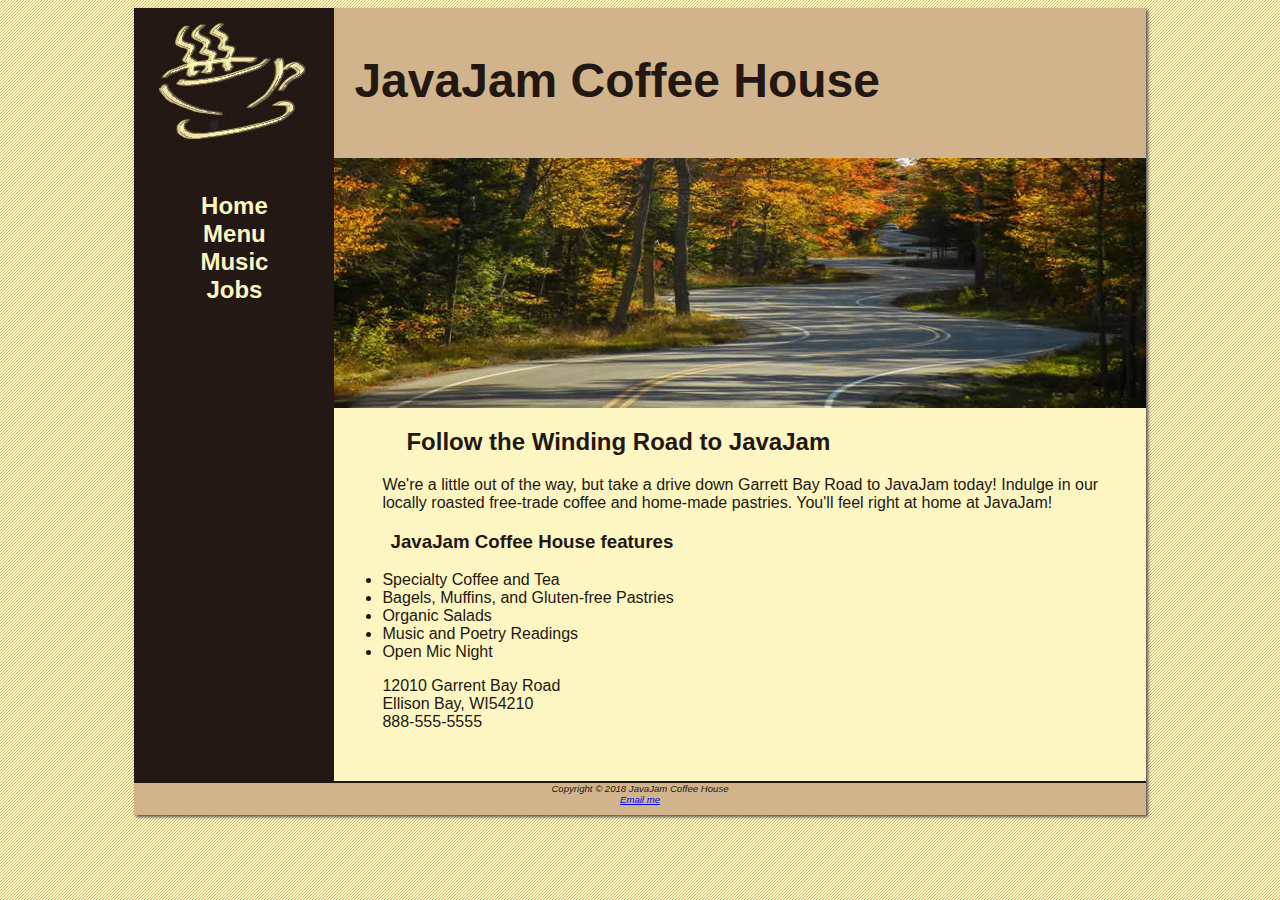
<file: Practical 7/index.html>
<html>

    <head>
        <link rel="stylesheet" href="javajam.css">
        <title>
            JavaJam Coffee House
        </title>
    </head>
    <body>
        <div id="wrapper">
        <header>
        <h1>JavaJam Coffee House</h1>
        </header>
    <nav>
        <ul>
            <li><a href="index.html">Home</a></li>
            <li><a href="menu.html">Menu</a></li>
            <li><a href="music.html">Music</a></li>
            <li><a href="jobs.html">Jobs</a></li>
        </ul>
    </nav>
    <main>
    <div id = "heroroad"></div>
    <h2>Follow the Winding Road to JavaJam</h2>
    <p>We&#39re a little out of the way, but take a drive down Garrett Bay Road to JavaJam
        today! Indulge in our locally roasted free-trade coffee and home-made pastries.
        You&#39ll feel right at home at JavaJam!</p>
    <h3>JavaJam Coffee House features</h3>
    <ul>
        <li>Specialty Coffee and Tea</li>
        <li>Bagels, Muffins, and Gluten-free Pastries</li>
        <li>Organic Salads</li>
        <li>Music and Poetry Readings</li>
        <li>Open Mic Night</li>
    </ul>
        <div>
            12010 Garrent Bay Road<br>
            Ellison Bay, WI54210<br>
            888-555-5555
        </div><br>
    </main>
        <footer>
            Copyright © 2018 JavaJam Coffee House
            <br>
            <a href="mailto:putyouremail@gmail.com">Email me</a>
        </footer>
    </div>
    </body>
    
    
</html>
</file>
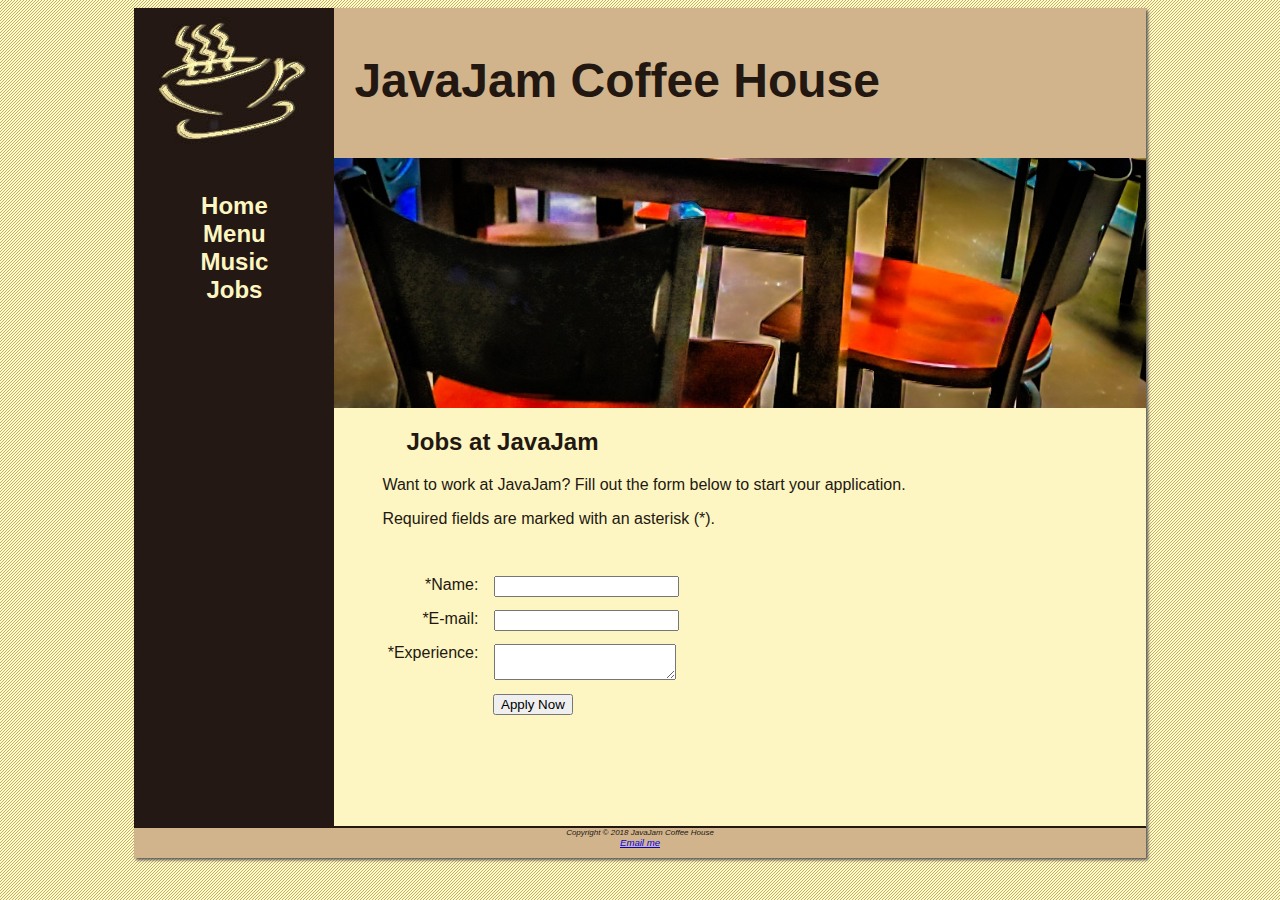
<file: Practical 7/jobs.html>
<html>

    <head>
        <link rel="stylesheet" href="javajam.css">
        <title>
            JavaJam Coffee House - Jobs
        </title>
    </head>
    <body>
        <div id="wrapper">
        <header>
        <h1>JavaJam Coffee House</h1>
        </header>
        <nav>
            <ul>
                <li><a href="index.html">Home</a></li>
                <li><a href="menu.html">Menu</a></li>
                <li><a href="music.html">Music</a></li>
                <li><a href="jobs.html">Jobs</a></li>
            </ul>
        </nav>
    <main>
    <div id = "herojobs"></div>
    <h2>Jobs at JavaJam</h2>
    <p>Want to work at JavaJam? Fill out the form
        below to start your application.
    </p>
    <p>Required fields are marked with an asterisk (*).</p>
    <form action = "http://webdevbasics.net/scripts/javajam8.php." method = "post">
        <label for = "myName">*Name:</label>
        <input type = "text" id = "myName" required>
        <label for = "myEmail">*E-mail:</label>
        <input type = "email" id = "myEmail" required>
        <label for = "myExperience">*Experience:</label>
        <textarea rows = "2" cols = "20" id = "myExperience" required></textarea>
        <input type = "submit" value = "Apply Now" id = "mySubmit">
    </form>
    <br>
    </main>
        <footer>
            <small><i>Copyright © 2018 JavaJam Coffee House</i></small>
            <br>
            <a href="mailto:putyouremail@gmail.com">Email me</a>
        </footer>
        </div>
    </body>
    
    
</html>
</file>
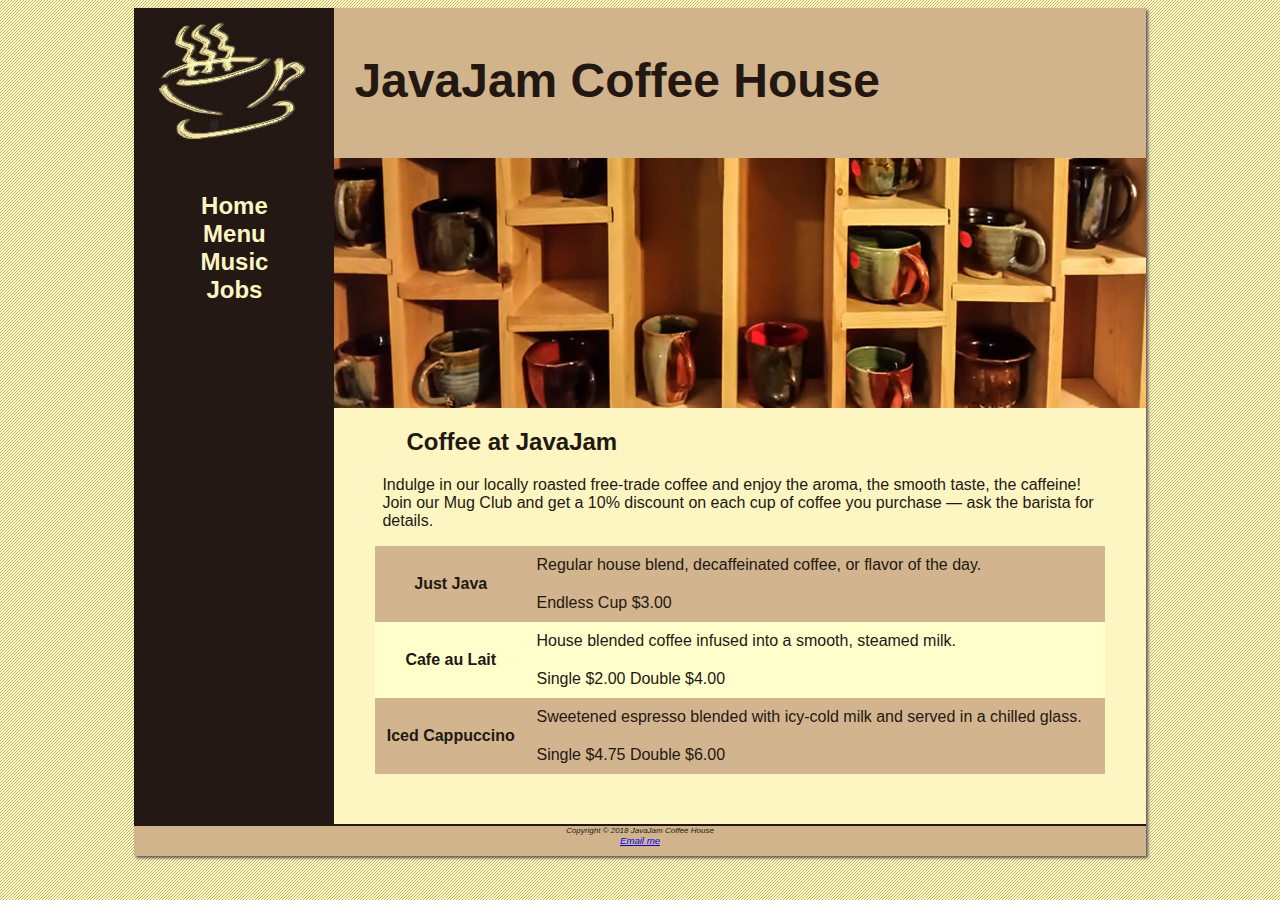
<file: Practical 7/menu.html>
<html>

    <head>
        <link rel="stylesheet" href="javajam.css">
        <title>
            JavaJam Coffee House
        </title>
    </head>
    <body>
        <div id="wrapper">
        <header>
        <h1>JavaJam Coffee House</h1>
        </header>
        <nav>
            <ul>
                <li><a href="index.html">Home</a></li>
                <li><a href="menu.html">Menu</a></li>
                <li><a href="music.html">Music</a></li>
                <li><a href="jobs.html">Jobs</a></li>
            </ul>
        </nav>
    <main>
    <div id = "heromugs"></div>
    <h2>Coffee at JavaJam</h2>
    <p>Indulge in our locally roasted free-trade coffee and enjoy the aroma, the smooth
        taste, the caffeine! Join our Mug Club and get a 10% discount on each cup of
        coffee you purchase &mdash; ask the barista for details.</p>
    <table>
        <tr>
            <th rowspan="2">Just Java</th>
            <td>Regular house blend, decaffeinated coffee, or flavor of the day.</td>
        </tr>
        <tr>
            <td>Endless Cup $3.00</td>
        </tr>
        <tr>
            <th rowspan="2">Cafe au Lait</th>
            <td>House blended coffee infused into a smooth, steamed milk.</td>
        </tr>
        <tr>
            <td>Single $2.00 Double $4.00</td>
        </tr>
        <tr>
            <th rowspan="2">Iced Cappuccino</th>
            <td>Sweetened espresso blended with icy-cold milk and served in a chilled glass.</td>
        </tr>
        <tr>
            <td>Single $4.75 Double $6.00</td>
        </tr>
    </table>
    <br>
    </main>
        <footer>
            <small><i>Copyright © 2018 JavaJam Coffee House</i></small>
            <br>
            <a href="mailto:putyouremail@gmail.com">Email me</a>
        </footer>
        </div>
    </body>
    
    
</html>
</file>
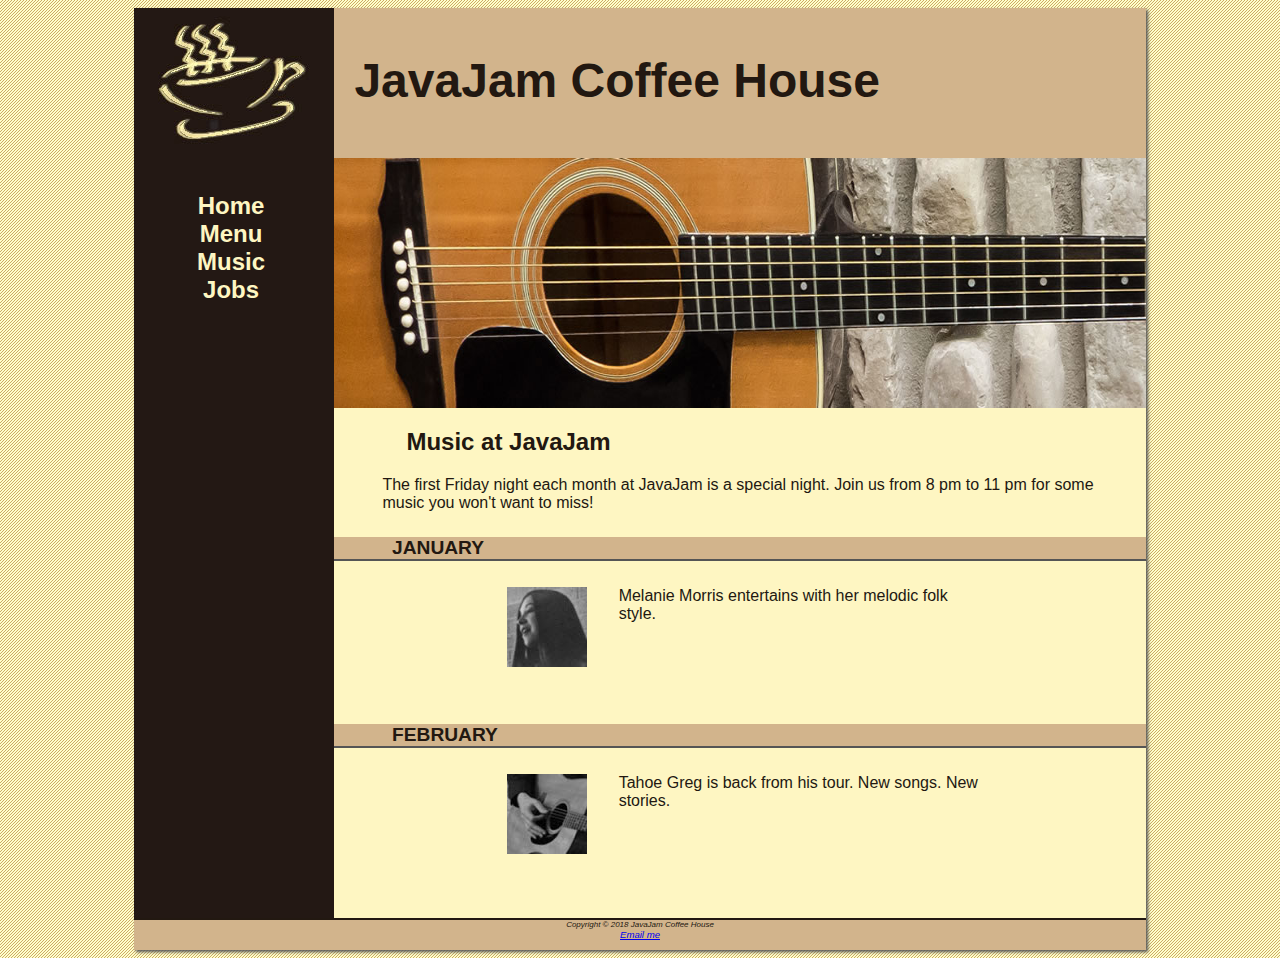
<file: Practical 7/music.html>
<html>

    <head>
        <link rel="stylesheet" href="javajam.css">
        <title>
            JavaJam Coffee House
        </title>
    </head>
    <body>
        <div id="wrapper">
        <header>
        <h1>JavaJam Coffee House</h1>
        </header>
    <nav>
        <ul>
            <li><a href="index.html"><b>Home</b></a>&nbsp;</li>
            <li><a href="menu.html"><b>Menu</b></a>&nbsp;</li>
            <li><a href="music.html"><b>Music</b></a>&nbsp;</li>
            <li><a href="jobs.html"><b>Jobs</b></a>&nbsp;</li>
        </ul>
    </nav>
    <main>
        <div id ="heroguitar"></div>
    <h2>Music at JavaJam</h2>
    <p>The first Friday night each month at JavaJam is a special night. Join us from 8
        pm to 11 pm for some music you won&#39t want to miss!</p>
    <h4>January</h4>
    <div class = "details">
        <a href = "melanie.jpg" target = "blank"><img src = "melaniethumb.jpg" class="floatleft"></a>
        Melanie Morris entertains with her melodic folk style.
    </div>
    <h4>February</h4>
    <div class = "details">
        <a href = "greg.jpg" target = "blank"><img src = "gregthumb.jpg" class="floatleft"></a>
        Tahoe Greg is back from his tour. New songs. New stories.
    </div>
    </main>
        <footer>
            <small><i>Copyright © 2018 JavaJam Coffee House</i></small>
            <br>
            <a href="mailto:putyouremail@gmail.com">Email me</a>
        </footer>
    </div>
    </body>

    
    
</html>
</file>
<file: Practical 7/javajam.css>
*{box-sizing: border-box;}
body{
    background-color: #FCEBB6;
    color: #221811;
    font-family: Verdana, Arial, sans-serif;
    background-image: url("background.gif");
}
main{
    padding-left: 0;
    padding-right: 0;
    padding-bottom: 2em;
    margin-left: 200px;
    padding-top: 0;
    background-color: #fef6c2;
}
main h2, main h3, main h4, main p, main div, main ul, main dl, main dt, main dd{
    padding-left: 3em;
    padding-right: 2em;
}
header{
    background-color: #D2B48C;
    height: 150px;
    background-image: url("javajamlogo.jpg");
    background-repeat: no-repeat;
}
#heroroad{
    background-image: url(heroroad.jpg);
    background-size: 100% 100%;
    height: 250px;
}
#heromugs{
    background-image: url(heromugs.jpg);
    background-size: 100% 100%;
    height: 250px;
}
#heroguitar{
    background-image: url(heroguitar.jpg);
    background-size: 100% 100%;
    height: 250px;
}
h1{
    padding-top: 45px;
    padding-left: 220px;
    font-size: 3em;
}
nav{
    text-align: center;
    font-weight: bold;
    font-size: 1.5em;
    padding-top: 10px;
    float: left;
    width: 200px;
}
nav a{
    text-decoration: none;
}
nav a:link{
    color: #fef6c2;
}
nav a:visited{
    color: #d2b48c;
}
nav a:hover{
    color: #cc9933;
}
nav ul{
    list-style-type: none;
    padding-left: 0;
}
footer{
    background-color: #D2B48C;
    font-size: .60em;
    font-style: italic;
    text-align: center;
    padding-bottom: 10px;
    border-top: solid 2px #221811;
}
#wrapper{
    width: 80%;
    margin-right: auto;
    margin-left: auto;
    margin-top: 0px;
    background-color: #fef6c2;
    background-color: #231814;
    min-width: 900px;
    max-width: 1280px;
    box-shadow: 2px 2px 3px #555;
}
h4{
    background-color: #d2b48c;
    font-size: 1.2em;
    padding-left: .5em;
    padding-bottom: .25em;
    padding-bottom: 0;
    text-transform: uppercase;
    border-bottom: 2px solid #555;
    clear: left;
}
.floatleft{
    float: left;
    padding-bottom: 2em;
    padding-right: 2em;
}
.details{
    padding-left: 20%;
    padding-right: 20%;
    overflow: auto;
}
img{
    padding-left: 10px;
    padding-right: 10px;
}
header, nav, main, footer{
    display: block;
}
table{
    margin-left: auto;
    margin-right: auto;
    width: 90%;
    border-spacing: 0;
    background-color: #ffffcc;
}
td, th{
    padding: 10px;
}
tr:nth-of-type(1),tr:nth-of-type(2),tr:nth-of-type(5),tr:nth-of-type(6){
    background-color: #d2b48e;
}
form{
    padding: 2em;
}
label{
    float: left;
    display: block;
    text-align: right;
    width: 8em;
    padding-right: 1em;
}
input, textarea{
    display: block;
    margin-bottom: 1em;
}
#mySubmit{
    margin-left: 9.5em;
}
#herojobs{
    height: 250px;
    background-image: url(herojobs.jpg);
    background-size: 100% 100%;
}
</file>
